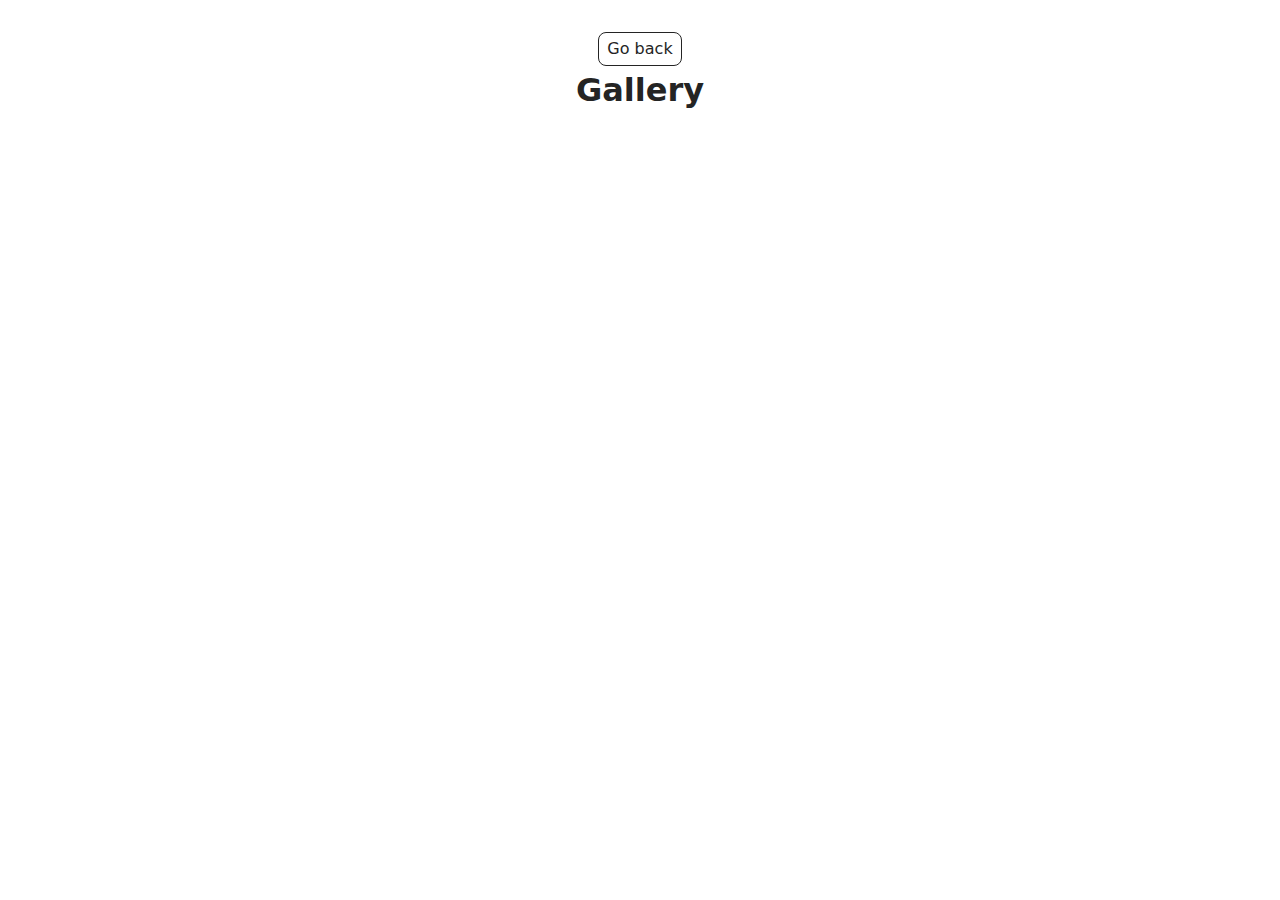
<file: src/1-gallery.html>
<!DOCTYPE html>
<html lang="en">
  <head>
    <meta charset="UTF-8" />
    <meta http-equiv="X-UA-Compatible" content="IE=edge" />
    <meta name="viewport" content="width=device-width, initial-scale=1.0" />
    <title>Gallery</title>
    <link rel="stylesheet" href="./css/styles.css" />
  </head>
  <body>
    <main>
      <div class="container">
        <a class="back-link" href="./index.html">Go back</a>
        <h1 class="main-title">Gallery</h1>
        <load src="./partials/back-link.html" />
      </div>
      <ul class="gallery"></ul>
    </main>
    <script type="module" src="./js/1-gallery.js"></script>
  </body>
</html>
</file>
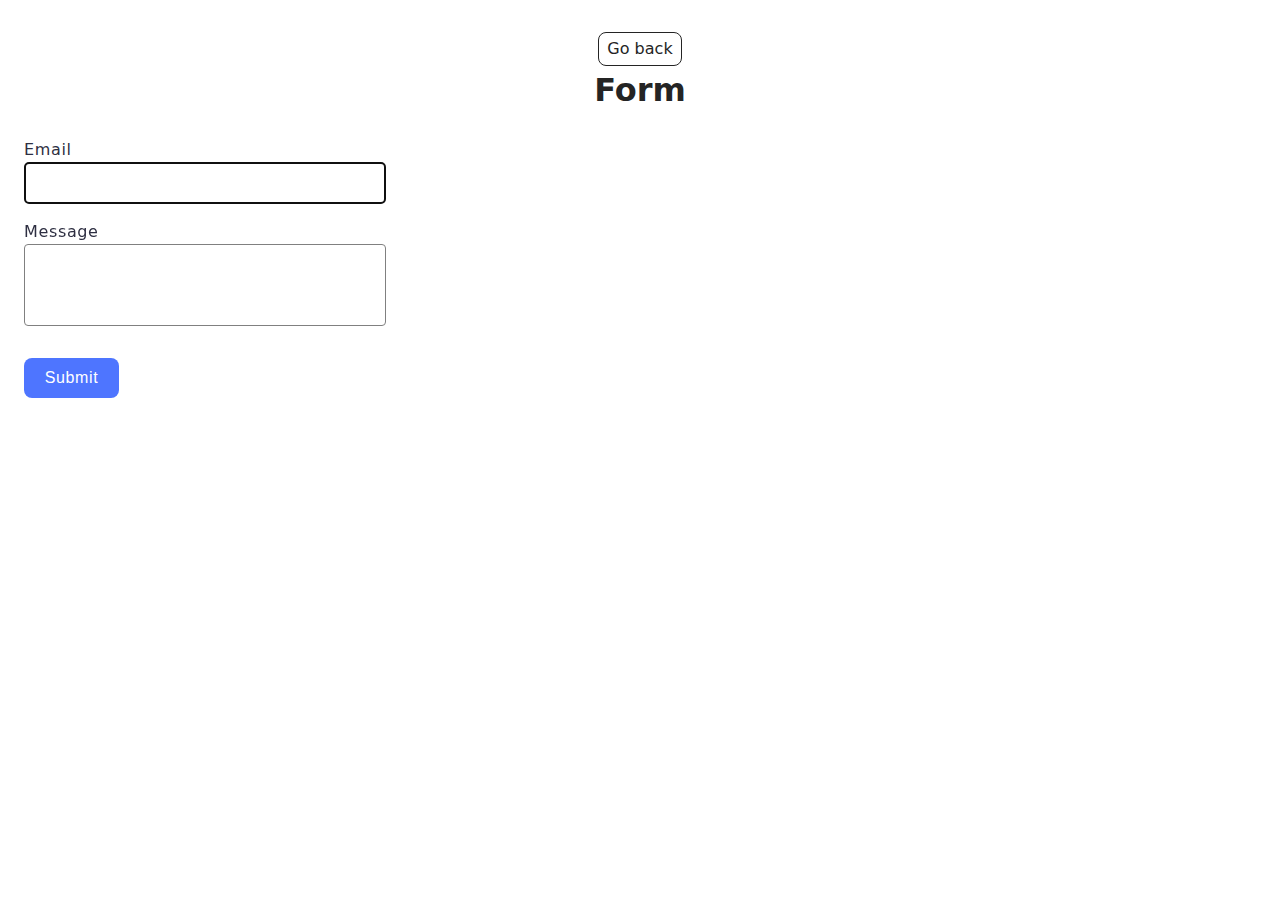
<file: src/2-form.html>
<!DOCTYPE html>
<html lang="en">
  <head>
    <meta charset="UTF-8" />
    <meta http-equiv="X-UA-Compatible" content="IE=edge" />
    <meta name="viewport" content="width=device-width, initial-scale=1.0" />
    <title>Form</title>
    <link rel="stylesheet" href="./css/styles.css" />
  </head>
  <body>
    <main>
      <div class="container">
        <a class="back-link" href="./index.html">Go back</a>
        <h1 class="main-title">Form</h1>
        <load src="./partials/back-link.html" />
      </div>
      <form class="feedback-form" autocomplete="off">
        <label>
          Email
          <input type="email" name="email" autofocus />
        </label>
        <label>
          Message
          <textarea name="message" rows="8"></textarea>
        </label>
        <button type="submit">Submit</button>
      </form>
    </main>

    <script type="module" src="./js/2-form.js"></script>
  </body>
</html>
</file>
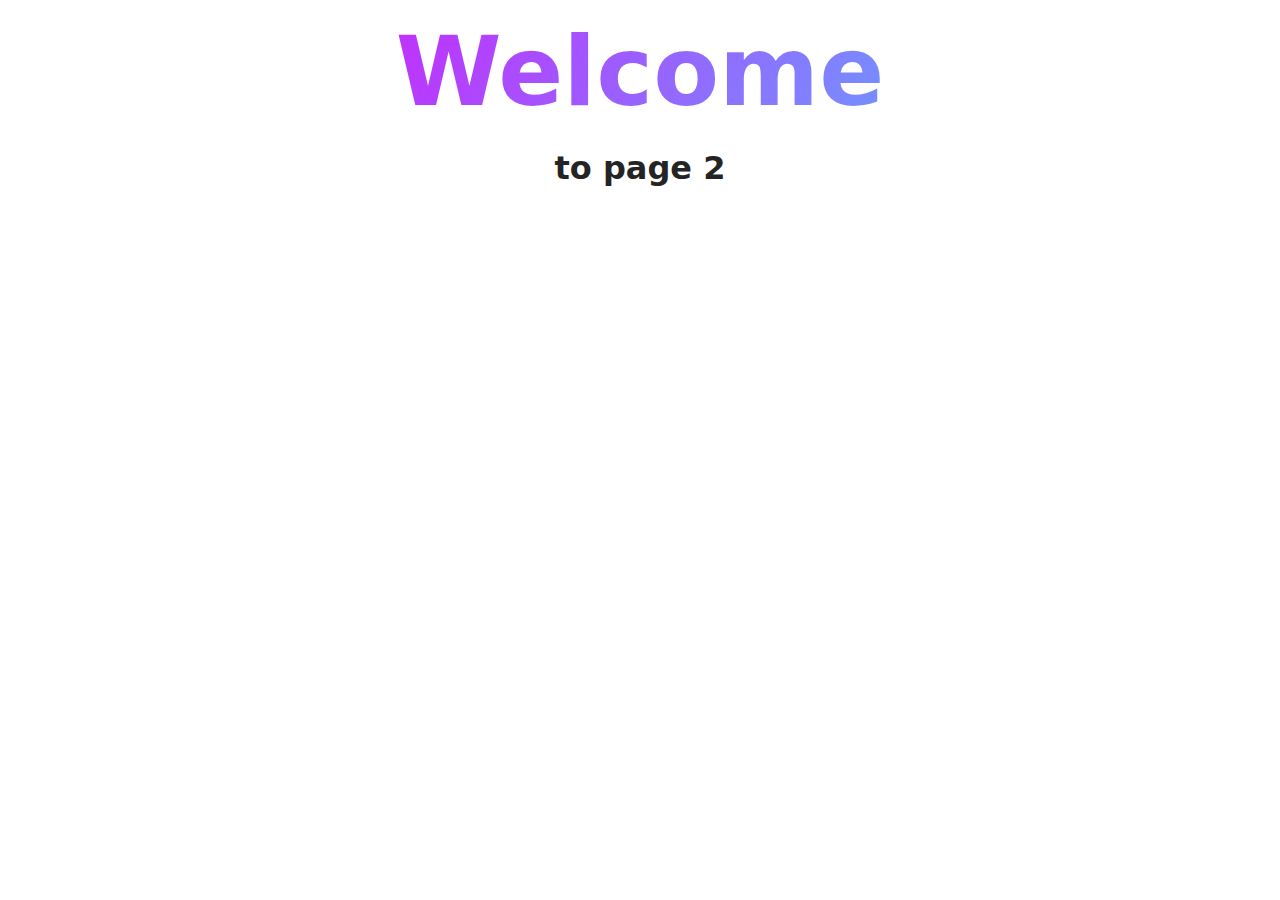
<file: src/page-2.html>
<!DOCTYPE html>
<html lang="en">
  <head>
    <meta charset="UTF-8" />
    <meta http-equiv="X-UA-Compatible" content="IE=edge" />
    <meta name="viewport" content="width=device-width, initial-scale=1.0" />
    <title>Page 2</title>
    <link rel="stylesheet" href="./css/styles.css" />
  </head>
  <body>
    <load
      src="./partials/header.html"
      icon-path="./img/sprite.svg#logo"
      highlight-act="active"
    />

    <main>
      <div class="container">
        <h1 class="main-title">
          <span class="main-title-gradient">Welcome</span> to page 2
        </h1>
        <load src="./partials/back-link.html" />
      </div>
    </main>

    <load src="./partials/footer.html" />
  </body>
</html>
</file>
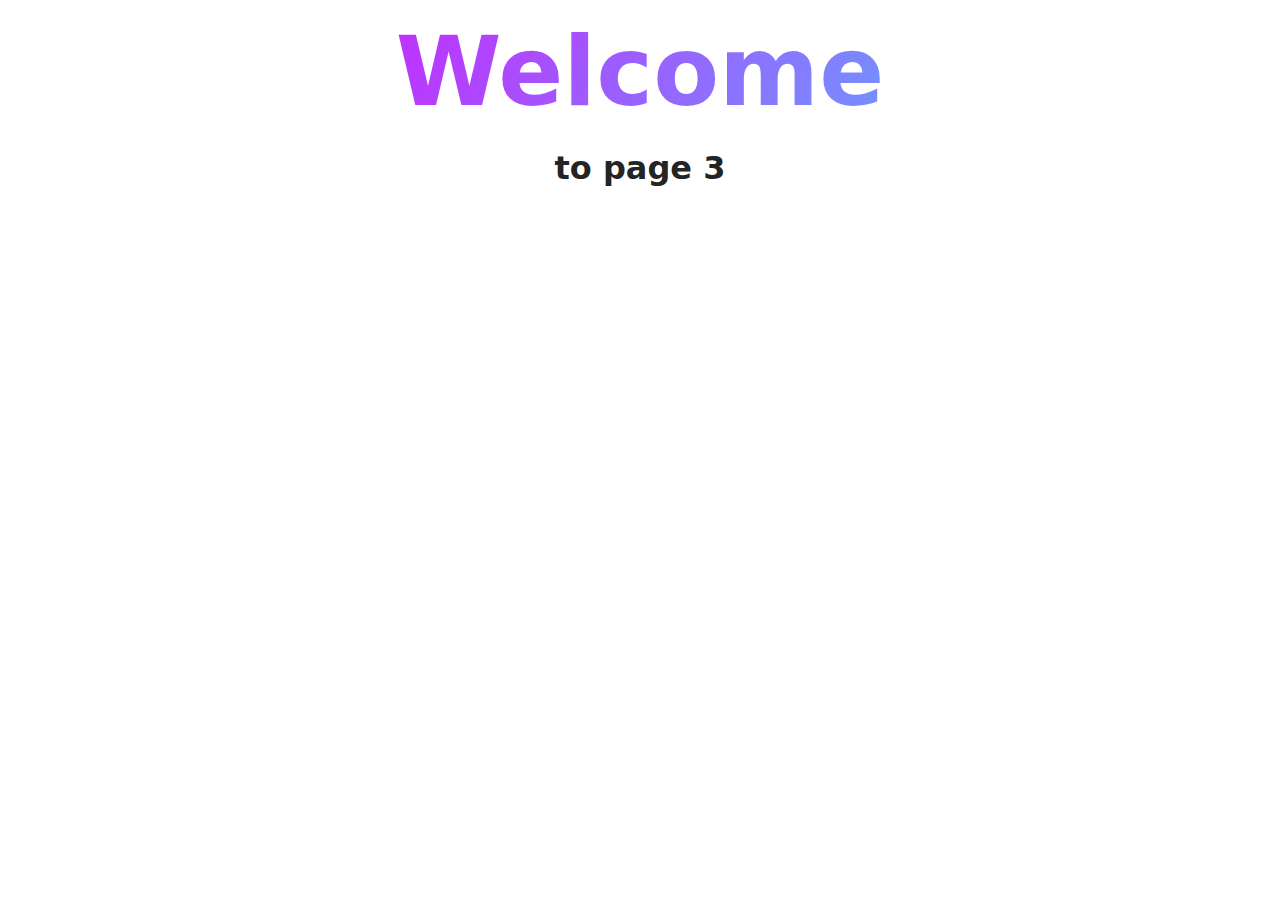
<file: src/page-3.html>
<!DOCTYPE html>
<html lang="en">
  <head>
    <meta charset="UTF-8" />
    <meta http-equiv="X-UA-Compatible" content="IE=edge" />
    <meta name="viewport" content="width=device-width, initial-scale=1.0" />
    <title>Page 3</title>
    <link rel="stylesheet" href="./css/styles.css" />
  </head>
  <body>
    <load
      src="./partials/header.html"
      icon-path="./img/sprite.svg#logo"
      highlight-curr="active"
    />

    <main>
      <div class="container">
        <h1 class="main-title">
          <span class="main-title-gradient">Welcome</span> to page 3
        </h1>
        <load src="./partials/back-link.html" />
      </div>
    </main>

    <load src="./partials/footer.html" />
  </body>
</html>
</file>
<file: src/css/styles.css>
/**
  |============================
  | include css partials with
  | default @import url()
  |============================
*/
/* Common styles */
@import url('./reset.css');
@import url('./base.css');
@import url('./container.css');
@import url('./animations.css');

/* Sections style */
@import url('./header.css');
@import url('./vite-promo.css');
@import url('./badges.css');
@import url('./back-link.css');
@import url('./1-gallery.css');
@import url('./2-form.css');
</file>
